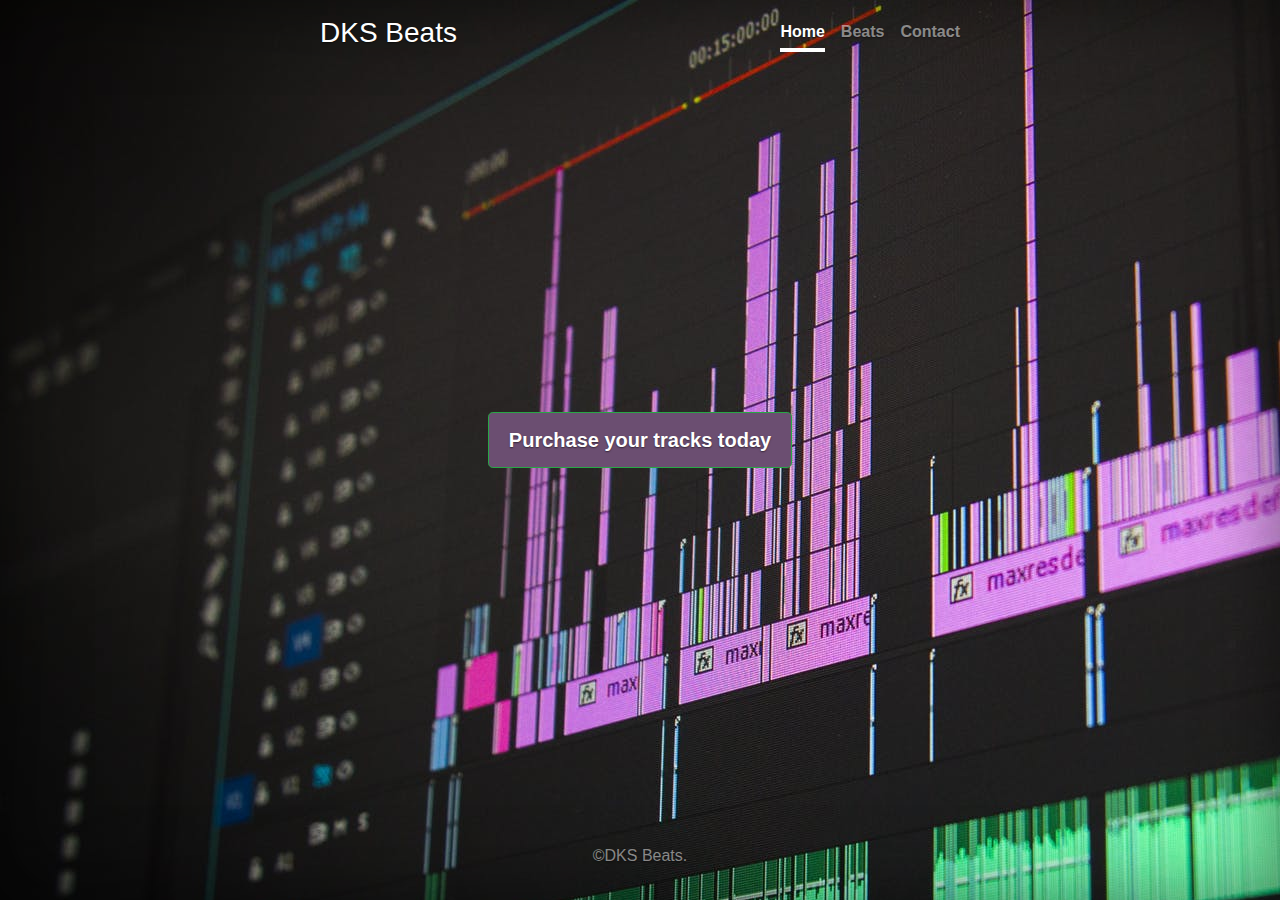
<file: index.html>
<!doctype html>
<html lang="en">
  
  <head>
    <!-- Required meta tags -->
    <meta charset="utf-8">
    <meta name="viewport" content="width=device-width, initial-scale=1, shrink-to-fit=no">
    <!-- Bootstrap CSS -->
    <link rel="stylesheet" href="https://stackpath.bootstrapcdn.com/bootstrap/4.3.1/css/bootstrap.min.css" integrity="sha384-ggOyR0iXCbMQv3Xipma34MD+dH/1fQ784/j6cY/iJTQUOhcWr7x9JvoRxT2MZw1T" crossorigin="anonymous">
    <link href="styles.css" rel="stylesheet">
    <link rel="shortcut icon" href="./icons8-dj-64.png" />
    <title>DKS Beats</title>
  </head>
  
  <body class="text-center" cz-shortcut-listen="true">
      <div class="cover-container d-flex w-100 h-100 p-3 mx-auto flex-column">
    <header class="masthead mb-auto">
      <div class="inner">
        <h3 class="masthead-brand">DKS Beats</h3>
        <nav class="nav nav-masthead justify-content-center">
          <a class="nav-link active" href="./index.html">Home</a>
          <a class="nav-link" href="./beats.html">Beats</a>
          <a class="nav-link" href="./contact.html">Contact</a>
        </nav>
      </div>
    </header>
    <main role="main" class="inner cover">


      <p class="lead">
        <a href="./beats.html" class="btn btn-lg btn-success">Purchase your tracks today</a>
      </p>
    </main>
    <footer class="mastfoot mt-auto">
      <div class="inner">
        <p>©DKS Beats</a>.</p>
      </div>
    </footer>
  </div>
    <!-- Optional JavaScript -->
    <!-- jQuery first, then Popper.js, then Bootstrap JS -->
    <script src="https://code.jquery.com/jquery-3.3.1.slim.min.js" integrity="sha384-q8i/X+965DzO0rT7abK41JStQIAqVgRVzpbzo5smXKp4YfRvH+8abtTE1Pi6jizo" crossorigin="anonymous"></script>
    <script src="https://cdnjs.cloudflare.com/ajax/libs/popper.js/1.14.7/umd/popper.min.js" integrity="sha384-UO2eT0CpHqdSJQ6hJty5KVphtPhzWj9WO1clHTMGa3JDZwrnQq4sF86dIHNDz0W1" crossorigin="anonymous"></script>
    <script src="https://stackpath.bootstrapcdn.com/bootstrap/4.3.1/js/bootstrap.min.js" integrity="sha384-JjSmVgyd0p3pXB1rRibZUAYoIIy6OrQ6VrjIEaFf/nJGzIxFDsf4x0xIM+B07jRM" crossorigin="anonymous"></script>
  </body>
</html>
</file>
<file: styles.css>
/*
 * Globals
 */

/* Links */
a,
a:focus,
a:hover {
  color: #fff;
}

.btn{
    background-color:#6B4E71;
    color:white;
}

/* Custom default button */
.btn-secondary,
.btn-secondary:hover,
.btn-secondary:focus {
  color: #333;
  text-shadow: none; /* Prevent inheritance from `body` */
  background-color: #fff;
  border: 1rem solid #fff;
}


/*
 * Base structure
 */

html,
body {
  height: 100%;
  background-image:url("./pexels-photo-257904.jpeg")
}

body {
  display: -ms-flexbox;
  display: flex;
  color: #fff;
  text-shadow: 0 .05rem .1rem rgba(0, 0, 0, .5);
  box-shadow: inset 0 0 5rem rgba(0, 0, 0, .5);
}

.cover-container {
  max-width: 42em;
}


/*
 * Header
 */
.masthead {
  margin-bottom: 2rem;
}

.masthead-brand {
  margin-bottom: 0;
}

.nav-masthead .nav-link {
  padding: .25rem 0;
  font-weight: 700;
  color: rgba(255, 255, 255, .5);
  background-color: transparent;
  border-bottom: .25rem solid transparent;
}

.nav-masthead .nav-link:hover,
.nav-masthead .nav-link:focus {
  border-bottom-color: rgba(255, 255, 255, .25);
}

.nav-masthead .nav-link + .nav-link {
  margin-left: 1rem;
}

.nav-masthead .active {
  color: #fff;
  border-bottom-color: #fff;
}

@media (min-width: 48em) {
  .masthead-brand {
    float: left;
  }
  .nav-masthead {
    float: right;
  }
}


/*
 * Cover
 */
.cover {
  padding: 0 1.5rem;
}
.cover .btn-lg {
  padding: .75rem 1.25rem;
  font-weight: 700;
}


/*
 * Footer
 */
.mastfoot {
  color: rgba(255, 255, 255, .5);
}
</file>
